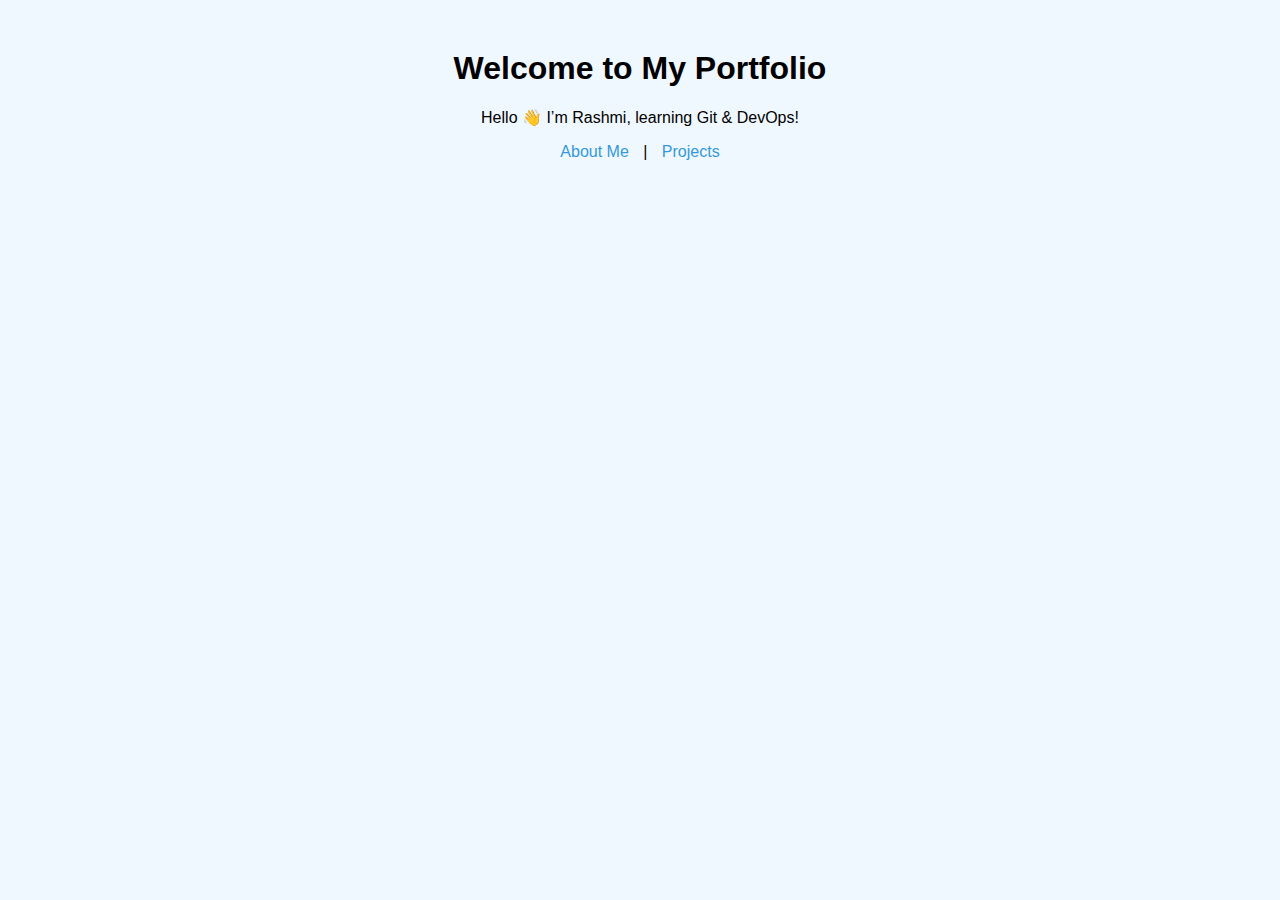
<file: index.html>
<!DOCTYPE html>
<html lang="en">
<head>
  <meta charset="UTF-8">
  <title>My Portfolio</title>
  <link rel="stylesheet" href="style.css">
</head>
<body>
  <h1>Welcome to My Portfolio</h1>
  <p>Hello 👋 I’m Rashmi, learning Git & DevOps!</p>
  <nav>
    <a href="about.html">About Me</a> |
    <a href="projects.html">Projects</a>
  </nav>
</body>
</html>
</file>
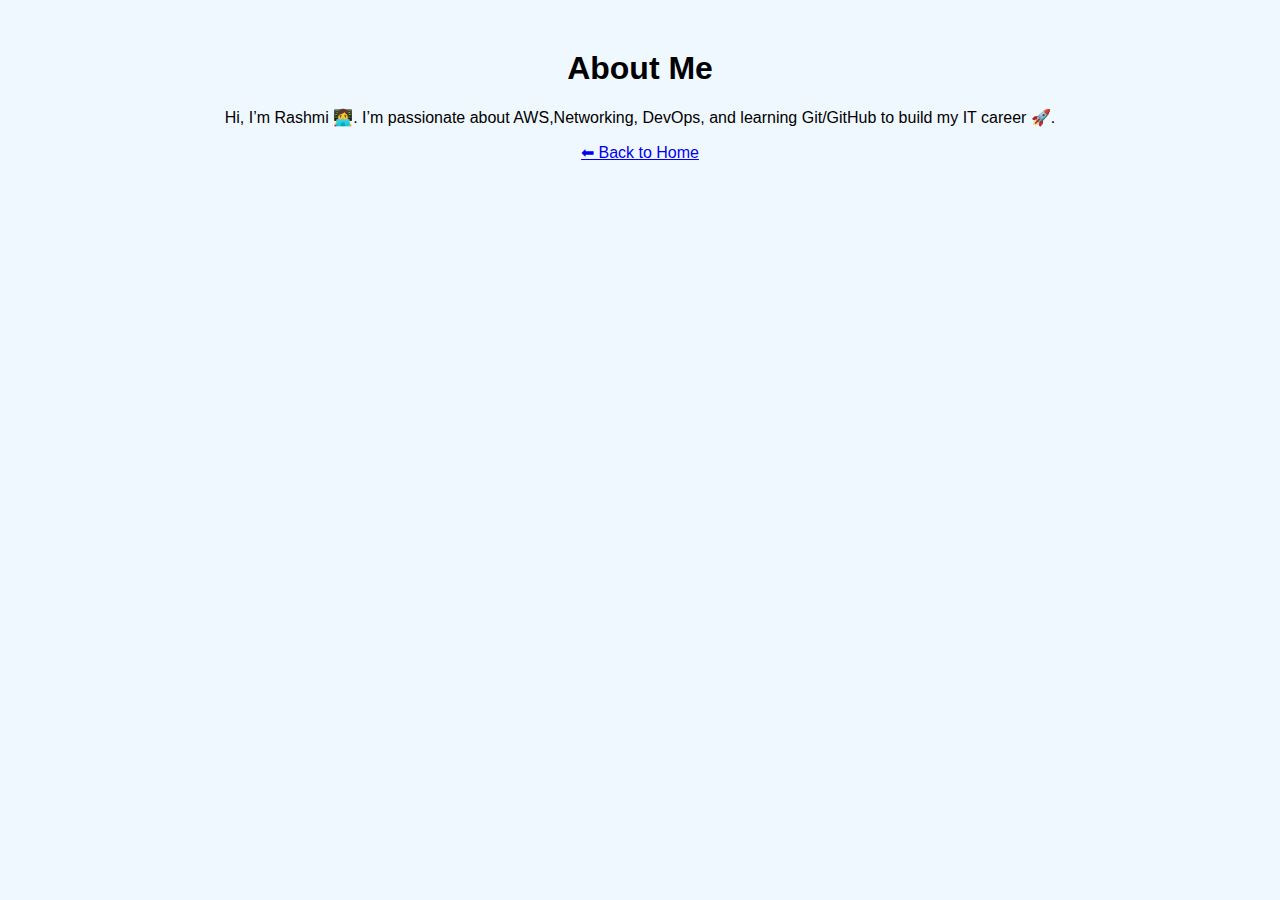
<file: about.html>
<!DOCTYPE html>
<html lang="en">
<head>
  <meta charset="UTF-8">
  <title>About Me</title>
  <link rel="stylesheet" href="style.css">
</head>
<body>
  <h1>About Me</h1>
  <p>Hi, I’m Rashmi 👩‍💻.  
  I’m passionate about AWS,Networking, DevOps, and learning Git/GitHub to build my IT career 🚀.</p>
  <a href="index.html">⬅ Back to Home</a>
</body>
</html>
</file>
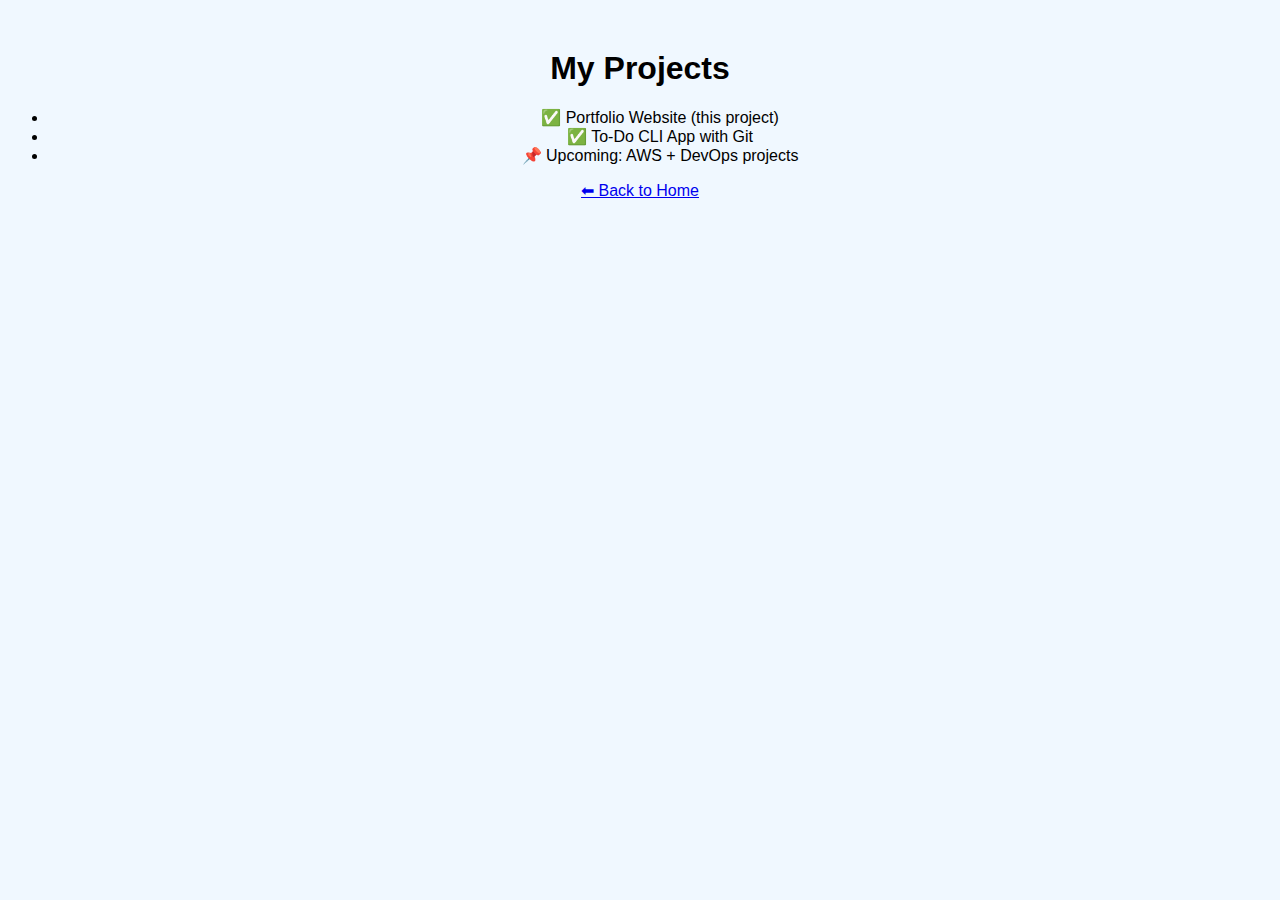
<file: projects.html>
<!DOCTYPE html>
<html lang="en">
<head>
  <meta charset="UTF-8">
  <title>Projects</title>
  <link rel="stylesheet" href="style.css">
</head>
<body>
  <h1>My Projects</h1>
  <ul>
    <li>✅ Portfolio Website (this project)</li>
    <li>✅ To-Do CLI App with Git</li>
    <li>📌 Upcoming: AWS + DevOps projects</li>
  </ul>
  <a href="index.html">⬅ Back to Home</a>
</body>
</html>
</file>
<file: style.css>
body {
  font-family: Arial, sans-serif;
  background: #f0f8ff;
  text-align: center;
  margin-top: 50px;
}
nav a {
  margin: 0 10px;
  text-decoration: none;
  color: #3498db;
}
nav a:hover {
  color: #2c3e50;
}
</file>
